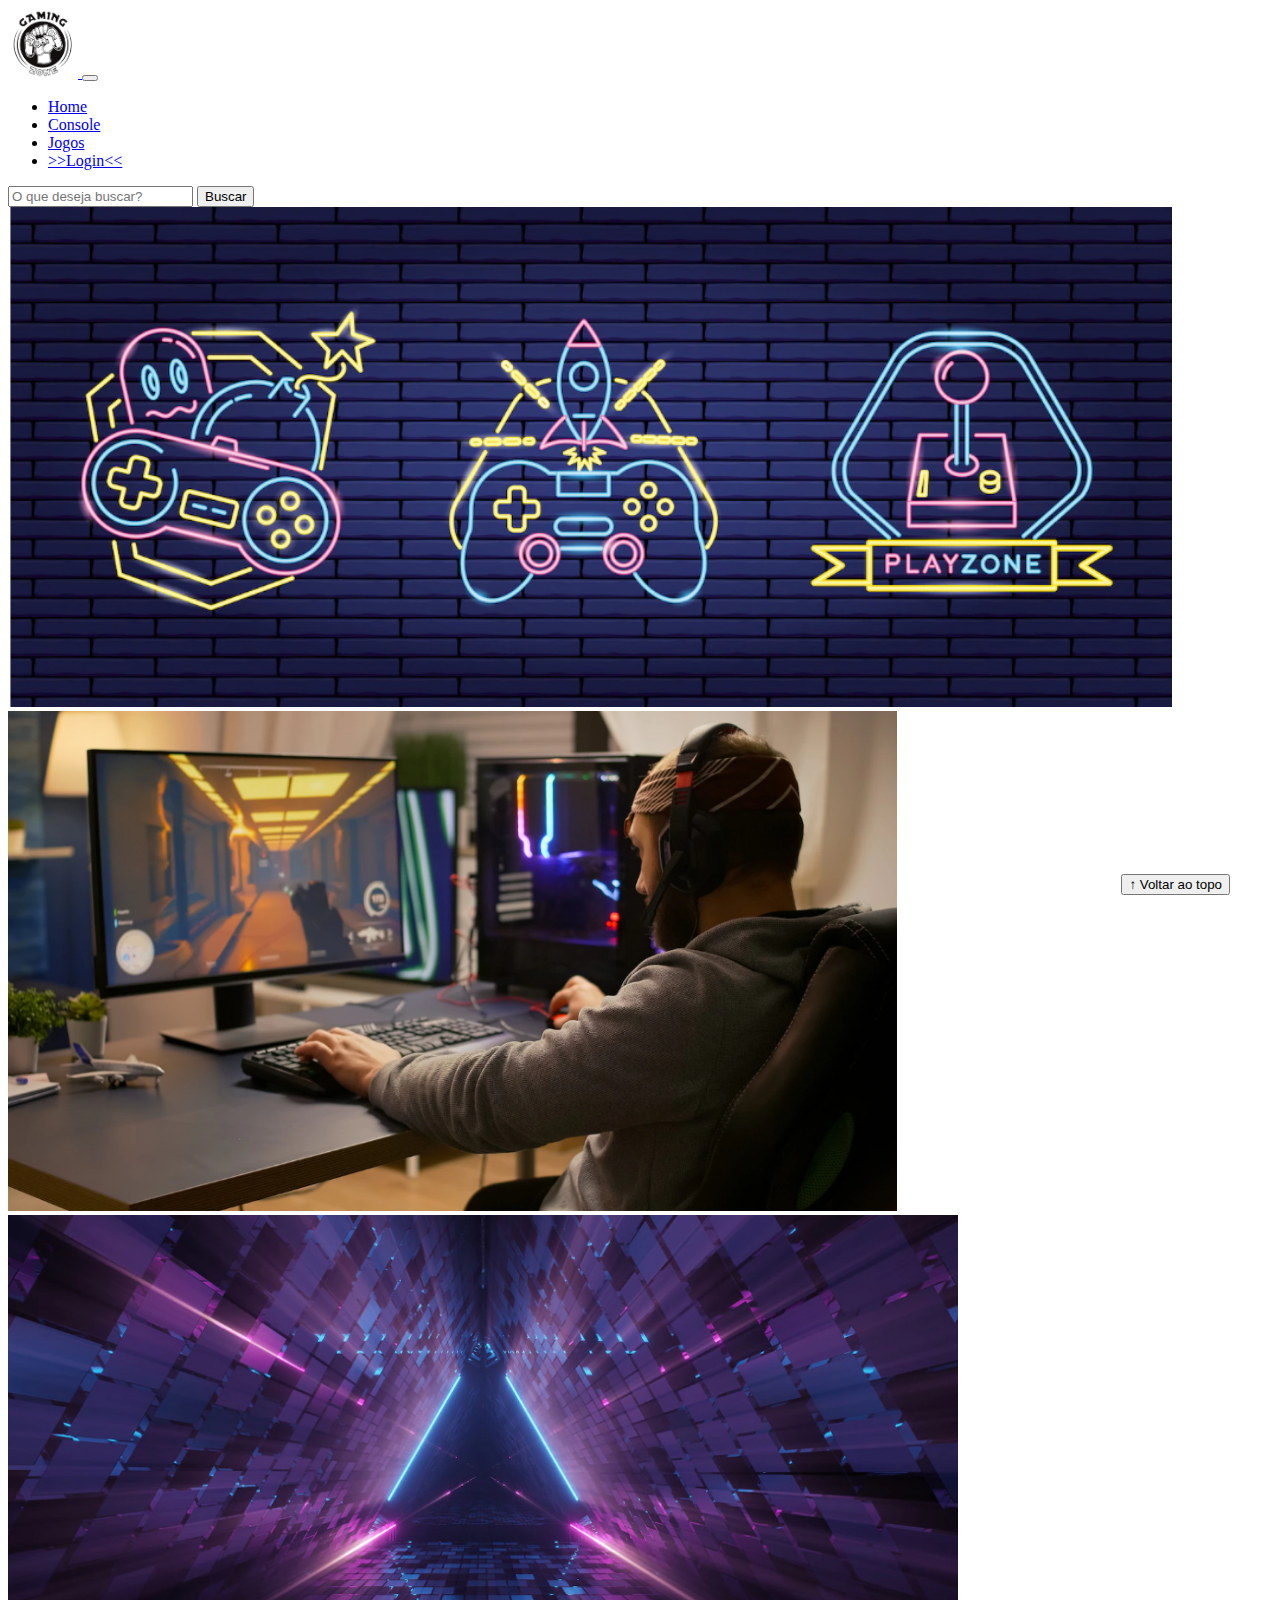
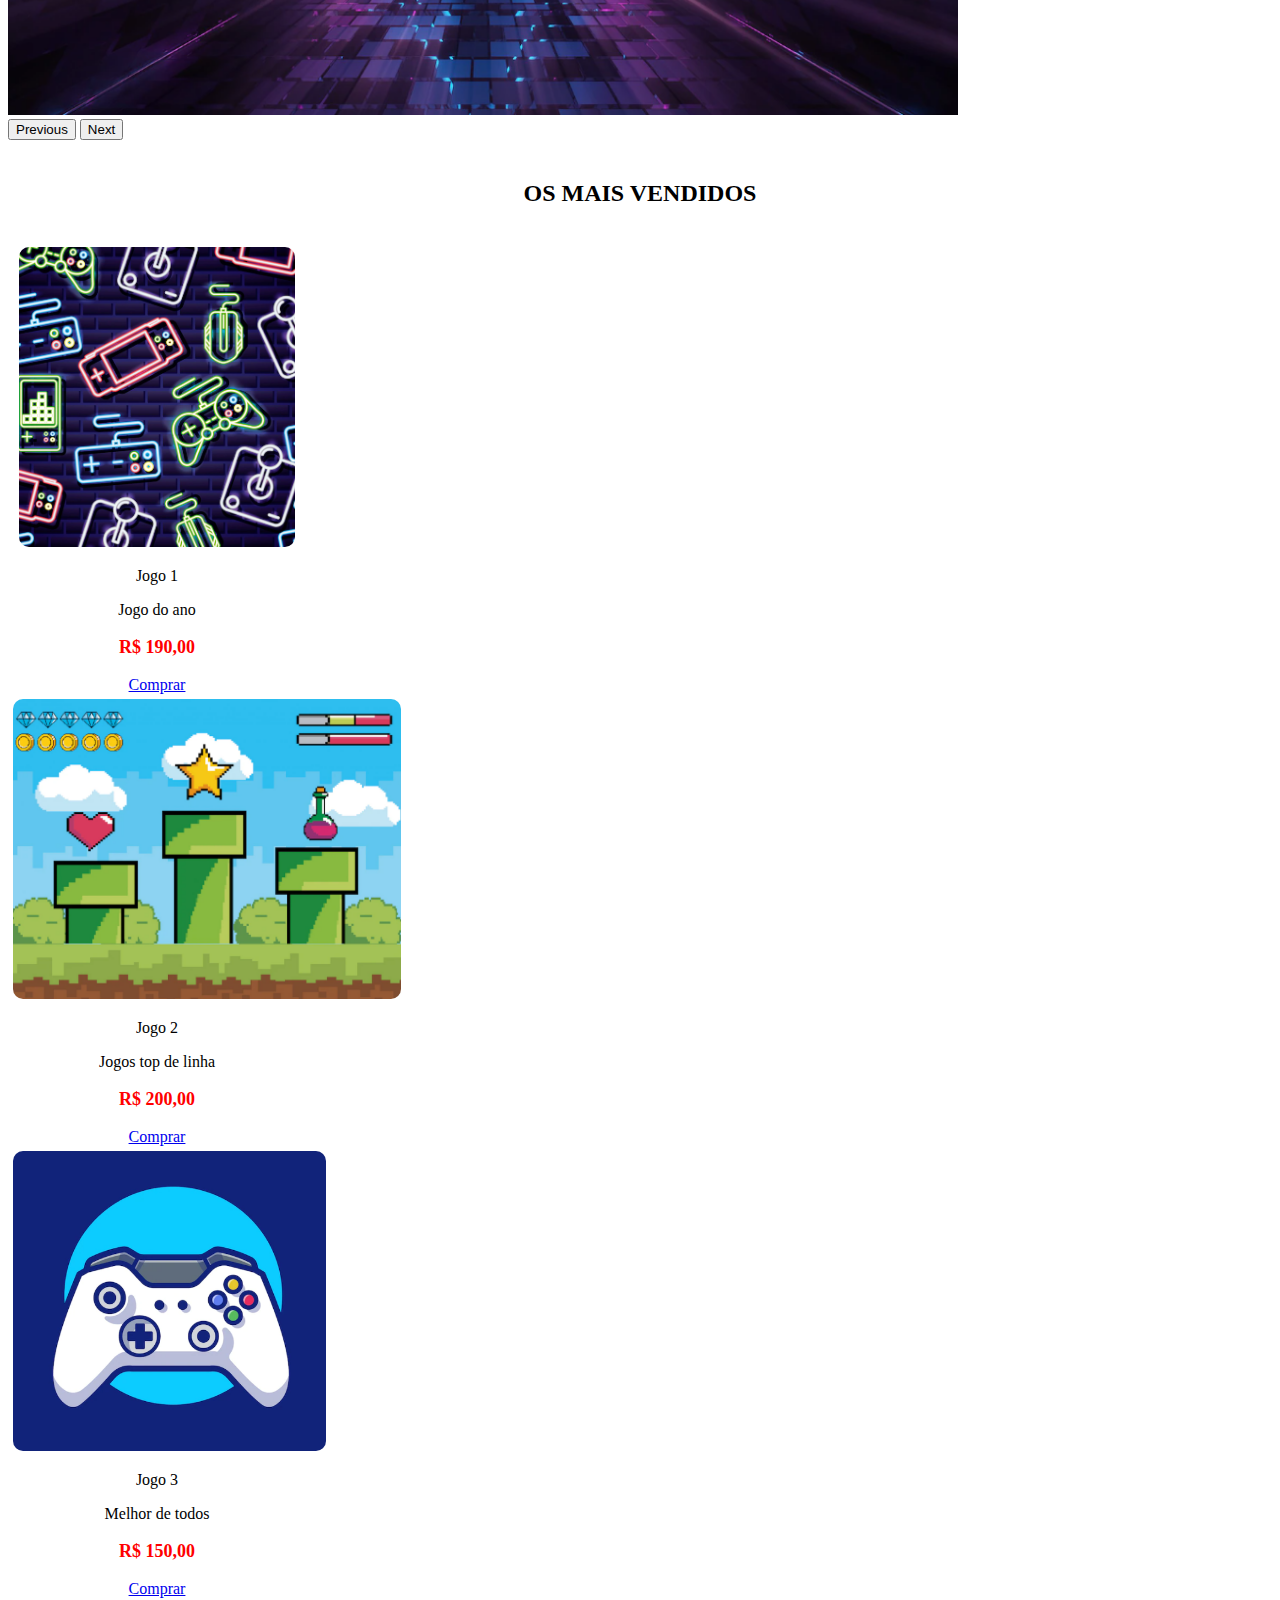
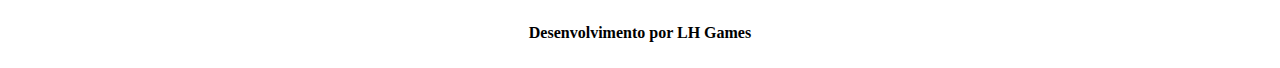
<file: index.html>
<!DOCTYPE html>
<html lang="pt-br">

<head>
  <meta charset="UTF-8">
  <meta http-equiv="X-UA-Compatible" content="IE=edge">
  <meta name="viewport" content="width=device-width, initial-scale=1.0">
  <title>LH Games</title>

  <link href="https://cdn.jsdelivr.net/npm/bootstrap@5.2.2/dist/css/bootstrap.min.css" rel="stylesheet"
    integrity="sha384-Zenh87qX5JnK2Jl0vWa8Ck2rdkQ2Bzep5IDxbcnCeuOxjzrPF/et3URy9Bv1WTRi" crossorigin="anonymous">

  <link rel="stylesheet" href="css/estilo.css">



</head>

<body>
  <header>
    <nav class="navbar navbar-expand-lg bg-body-tertiary">
      <div class="container-fluid">
        <a class="navbar-brand" href="index.html"> <img src="img/logo.png"> </a>
        <button class="navbar-toggler" type="button" data-bs-toggle="collapse" data-bs-target="#navbarSupportedContent"
          aria-controls="navbarSupportedContent" aria-expanded="false" aria-label="Toggle navigation">
          <span class="navbar-toggler-icon"></span>
        </button>
        <div class="collapse navbar-collapse" id="navbarSupportedContent">
          <ul class="navbar-nav me-auto mb-2 mb-lg-0">
            <li class="nav-item">
              <a class="nav-link active" aria-current="page" href="#">Home</a>
            </li>

            <li class="nav-item">
              <a class="nav-link" href="#">Console</a>
            </li>
            <li class="nav-item">
              <a class="nav-link" href="#">Jogos</a>
            </li>
            <li class="nav-item">
              <a class="nav-link" href="login.html">>>Login<<</a>
            </li>

          </ul>
          <form class="d-flex" role="search">
            <input class="form-control me-2" type="search" placeholder="O que deseja buscar?" aria-label="Search">
            <button class="btn btn-outline-success" type="submit">Buscar</button>
          </form>
        </div>
      </div>
    </nav>
  </header>

  <main>

    <section id="section-banner" class="container-fluid">

      <div id="carouselExample" class="carousel slide">
        <div class="carousel-inner">
          <div class="carousel-item active">
            <img src="img/banner1.PNG" class="d-block w-100" alt="Venha comprar na nossa loja!">
          </div>
          <div class="carousel-item">
            <img src="img/banner2.PNG" class="d-block w-100" alt="Promoção de produtos">
          </div>
          <div class="carousel-item">
            <img src="img/banner3.PNG" class="d-block w-100" alt="Varias novidades de produtos">
          </div>
        </div>
        <button class="carousel-control-prev" type="button" data-bs-target="#carouselExample" data-bs-slide="prev">
          <span class="carousel-control-prev-icon" aria-hidden="true"></span>
          <span class="visually-hidden">Previous</span>
        </button>
        <button class="carousel-control-next" type="button" data-bs-target="#carouselExample" data-bs-slide="next">
          <span class="carousel-control-next-icon" aria-hidden="true"></span>
          <span class="visually-hidden">Next</span>
        </button>
      </div>

    </section>
    <section id="section-vendidos" class="container-fluid">

      <h2>OS MAIS VENDIDOS</h2>

      <div class="card-group"> 
        <div class="card" style="width: 18rem;">
          <img src="img/jogo1.PNG" class="card-img-top" alt="Jogos de aventura">
          <div class="card-body">
            <p class="card-title">Jogo 1</p>
            <p class="card-title">Jogo do ano</p>
            <p class="preco">R$ 190,00</p>
            <a href="#" class="btn btn-primary">Comprar</a>
          </div>
        </div>

        <div class="card" style="width: 18rem;">
          <img src="img/jogo2.PNG" class="card-img-top" alt="Jogos de corrida">
          <div class="card-body">
            <p class="card-title">Jogo 2</p>
            <p class="card-title">Jogos top de linha</p>
            <p class="preco">R$ 200,00</p>
            <a href="#" class="btn btn-primary">Comprar</a>
          </div>
        </div>

        <div class="card" style="width: 18rem;">
          <img src="img/jogo3.PNG" class="card-img-top" alt="Melhores de todos">
          <div class="card-body">
            <p class="card-title">Jogo 3</p>
            <p class="card-title">Melhor de todos </p>
            <p class="preco">R$ 150,00</p>
            <a href="#" class="btn btn-primary">Comprar</a>
          </div>
        </div>
      </div>
    </section>


  </main>

  <footer>
    <p>Desenvolvimento por LH Games</p>
  </footer>

  <button id="voltar-topo" type="button" class="btn btn-outline-primary" onclick="topo()">&uarr; Voltar ao topo</button>

  <script src="js/script.js"></script>
  <script src="https://cdn.jsdelivr.net/npm/bootstrap@5.2.2/dist/js/bootstrap.bundle.min.js"
    integrity="sha384-OERcA2EqjJCMA+/3y+gxIOqMEjwtxJY7qPCqsdltbNJuaOe923+mo//f6V8Qbsw3"
    crossorigin="anonymous"></script>

</body>

</html>
</file>
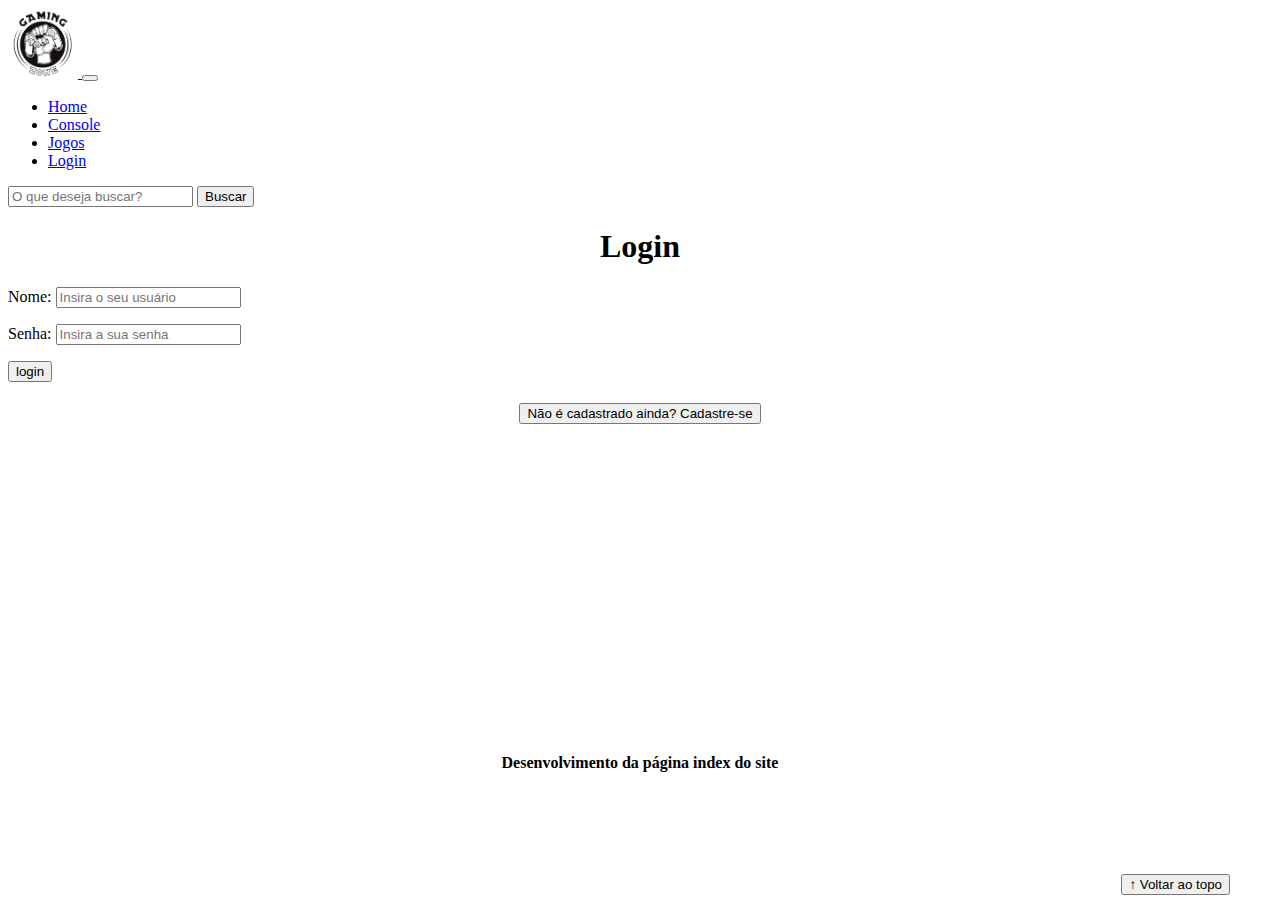
<file: login.html>
<!DOCTYPE html>
<html lang="pt-br">

<head>
    <meta charset="UTF-8">
    <meta http-equiv="X-UA-Compatible" content="IE=edge">
    <meta name="viewport" content="width=device-width, initial-scale=1.0">
    <title>LH Games - login</title>
    <link href="https://cdn.jsdelivr.net/npm/bootstrap@5.2.2/dist/css/bootstrap.min.css" rel="stylesheet"
        integrity="sha384-Zenh87qX5JnK2Jl0vWa8Ck2rdkQ2Bzep5IDxbcnCeuOxjzrPF/et3URy9Bv1WTRi" crossorigin="anonymous">
    <link rel="stylesheet" href="css/estilo.css">
</head>

<body>
    <header>
        
        <nav class="navbar navbar-expand-lg bg-body-tertiary">
            <div class="container-fluid">
                      <a class="navbar-brand" href="index.html"> <img src="img/logo.png" width="100px"> </a>
              <button class="navbar-toggler" type="button" data-bs-toggle="collapse" data-bs-target="#navbarSupportedContent" aria-controls="navbarSupportedContent" aria-expanded="false" aria-label="Toggle navigation">
                <span class="navbar-toggler-icon"></span>
              </button>
              <div class="collapse navbar-collapse" id="navbarSupportedContent">
                <ul class="navbar-nav me-auto mb-2 mb-lg-0">
                  <li class="nav-item">
                    <a class="nav-link active" aria-current="page" href="#">Home</a>
                  </li>
      
                  <li class="nav-item">
                    <a class="nav-link" href="#">Console</a>
                  </li>
                  <li class="nav-item">
                    <a class="nav-link" href="#">Jogos</a>
                  </li>
                  <li class="nav-item">
                    <a class="nav-link" href="login.html">Login</a>
                  </li>
                   
                </ul>
                <form class="d-flex" role="search">
                  <input class="form-control me-2" type="search" placeholder="O que deseja buscar?" aria-label="Search">
                  <button class="btn btn-outline-success" type="submit">Buscar</button>
                </form>
              </div>
            </div>
          </nav>

    </header>

    <main>
        <section id="section-login">
            <h1>Login</h1>
            <div class="d-flex justify-content-center">
                <form method="post" action="" id="login">
                    <p>
                        <label for="usuario">Nome: </label>
                        <input id="usuario" name="usuario" required="required" type="text"
                            placeholder="Insira o seu usuário" class="form-control" />
                    </p>
                    <p>
                        <label for="senha">Senha: </label>
                        <input id="senha" name="senha" required="required" type="password"
                            placeholder="Insira a sua senha" class="form-control" />
                    </p>
                    <p>
                        <input type="button" value="login" class="btn btn-primary" id="bt-login" onclick="login()" />
                    </p>
                </form>
            </div>
        </section>

        <section id="section-cadastro">
            <div id="botao-cadastrar">
                <button type="button" class="btn btn-info">Não é cadastrado ainda? Cadastre-se</button>
            </div>
            <div id="form-cadastrar">

                <h1>Criar minha conta</h1>
                <p>Informe os seus dados abaixo para criar sua conta.</p>

                <div class="d-flex justify-content-center">
                    <form method="post" action="" id="login">
                        <p>
                            <label for="usuario">Usuário: </label>
                            <input id="usuario" name="usuario" required="required" type="text"
                                placeholder="ex. nome de usuário" class="form-control" />
                        </p>
                        <p>
                            <label for="email">E-mail: </label>
                            <input id="email" name="email" required="required" type="email"
                                placeholder="seu@email.com.br" class="form-control" />
                        </p>
                        <p>
                            <label for="senha">Senha: </label>
                            <input id="senha" name="senha" required="required" type="password"
                                placeholder="mínimo de 6 caracteres" class="form-control" />
                        </p>
                        <p>
                            <input type="button" value="Cadastrar" class="btn btn-primary" id="bt-cadastrar"
                                onclick="cadastro()" />
                        </p>
                    </form>
                </div>

            </div>
        </section>

    </main>



    <footer>
        <p>Desenvolvimento da página index do site</p>
    </footer>

    <button id="voltar-topo" type="button" class="btn btn-outline-primary" onclick="topo()">&uarr; Voltar ao topo</button>

    <script src="https://cdn.jsdelivr.net/npm/bootstrap@5.2.2/dist/js/bootstrap.bundle.min.js"
        integrity="sha384-OERcA2EqjJCMA+/3y+gxIOqMEjwtxJY7qPCqsdltbNJuaOe923+mo//f6V8Qbsw3"
        crossorigin="anonymous"></script>
    <script src="js/script.js"></script>

    <script src="https://code.jquery.com/jquery-3.6.1.js"
        integrity="sha256-3zlB5s2uwoUzrXK3BT7AX3FyvojsraNFxCc2vC/7pNI=" crossorigin="anonymous"></script>
    <script type="text/javascript" src="js/jquery-script.js"></script>

</body>

</html>
</file>
<file: css/estilo.css>
/*cabeçalho*/

header img {
    height: 70px;
    width: 70px;
}

/*Conteudo principal*/

main{
    min-height: 500px;
}   


/*banner*/ /* as imagem não ficaram do mesmo tamanho??????????????*/

#section-banner img {
    height: 500px;
}

/* imagem */

header img {
    width: 70px;
    height: 70px;
}


/*Produtos vendidos*/

#section-vendidos{
    text-align: center;
}

#section-vendidos h2{

    font-weight: bold;
    padding: 20px;
}

#section-vendidos img {
    height: 300px;
    border-radius: 10px;
}

#section-vendidos .card {
    margin: 5px;
    border: 1px; solid:#ccc;
    border-radius: 10px;
}

#section-vendidos .preco {
    color: red;
    font-size: 18px;
    font-weight: bold;

}


/*Rodapé*/
footer {
    text-align: center;
    position: relative;
    bottom:0;
    
}

footer p {
    font-weight: bold;
    padding: 10px;
}

/*Botão Voltar topo*/

#voltar-topo{
    position: fixed;
    bottom: 5px;
    right: 50px;
}
/* página de login  */

#section-login{
    margin-top: 100;

}

#section-login h1{
    text-align: center;
    
}

#section-login input {
    width: 100;
    
}
/* Formulário de cadastro*/

#section-cadastro{
    padding: 5px;
    text-align: center;
    background-color: #fff;

}

#form-cadastrar{
    padding: 50px;
    display: none;
}
</file>
